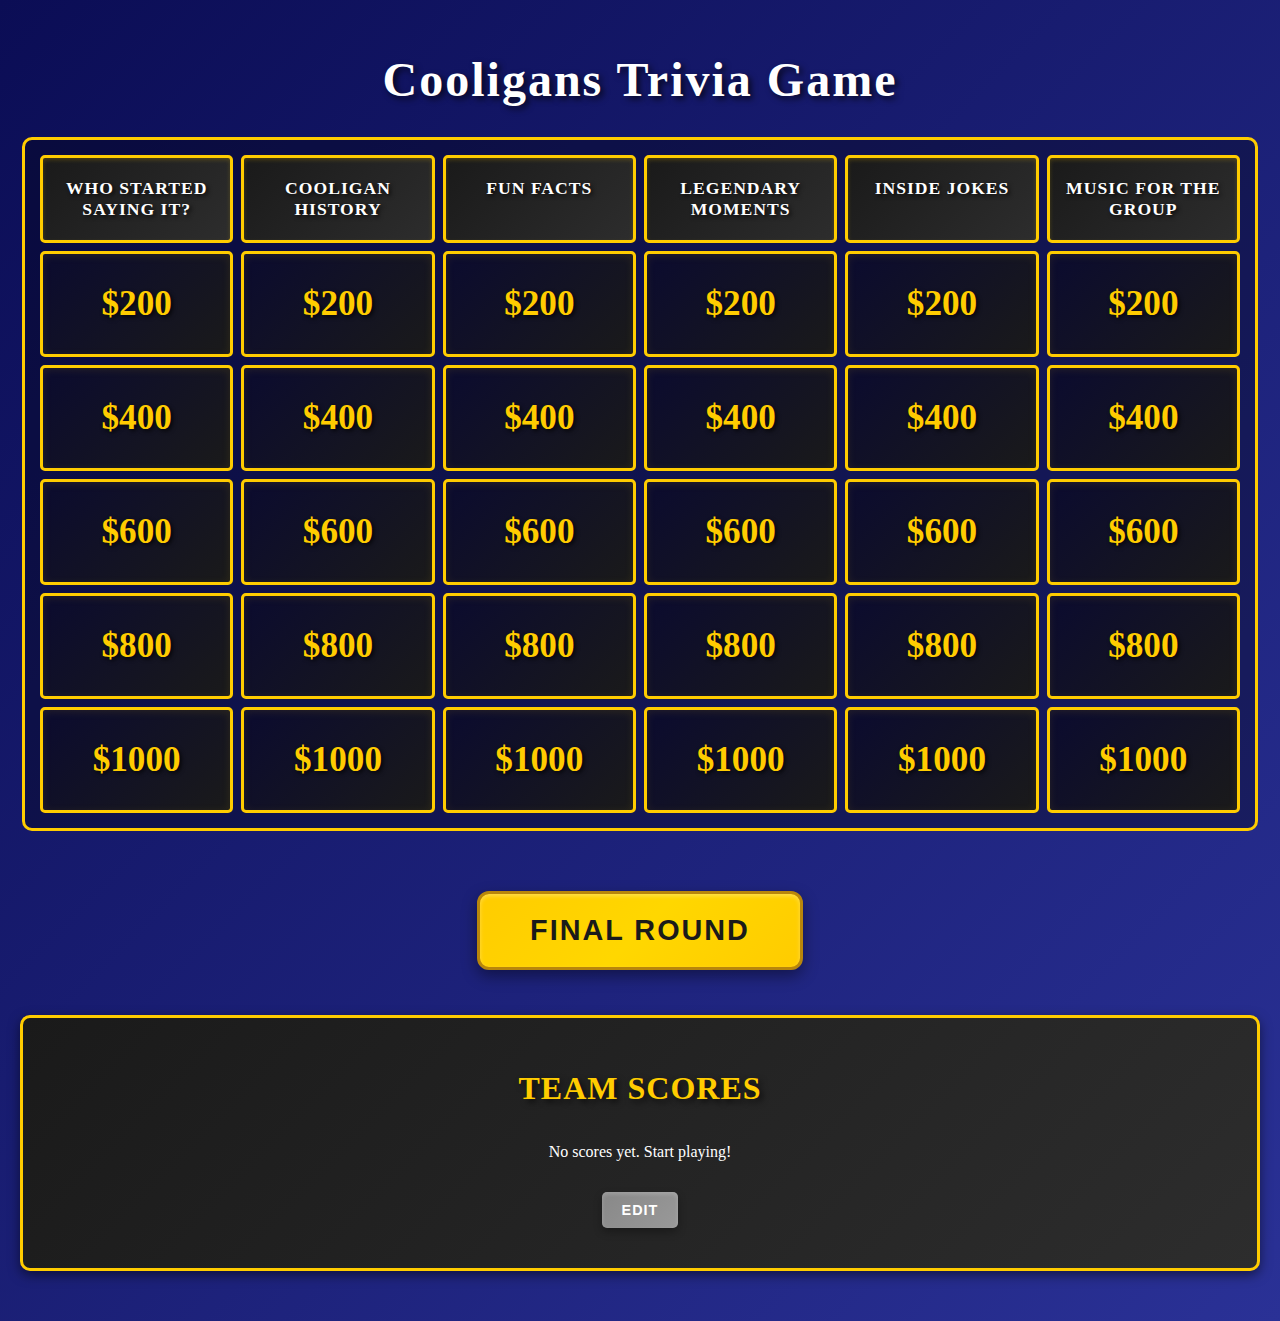
<file: index.html>
<!DOCTYPE html>
<html lang="en">
<head>
  <meta charset="UTF-8">
  <meta name="viewport" content="width=device-width, initial-scale=1.0">
  <title>Cooligan Trivia</title>
  <link rel="stylesheet" href="styles.css">
</head>
<body>
  <h1>Cooligans Trivia Game</h1>
  <div id="game-board">
    <!-- Categories will be dynamically generated by JavaScript -->
  </div>
  <button id="final-round-btn">Final Round</button>

  <!-- Team scores display -->
  <div id="team-scores">
    <h2>Team Scores</h2>
    <div id="scores-container"></div>
    <button id="update-scores-btn">Edit</button>

  </div>

  <!-- Modal for displaying questions -->
  <div id="question-modal" class="modal">
    <div class="modal-content">
      <p id="question-text"></p>
      <button id="correct-btn">Correct</button>
      <button id="incorrect-btn">Incorrect</button>
    </div>
  </div>

  <script src="script.js"></script>
</body>
</html>
</file>
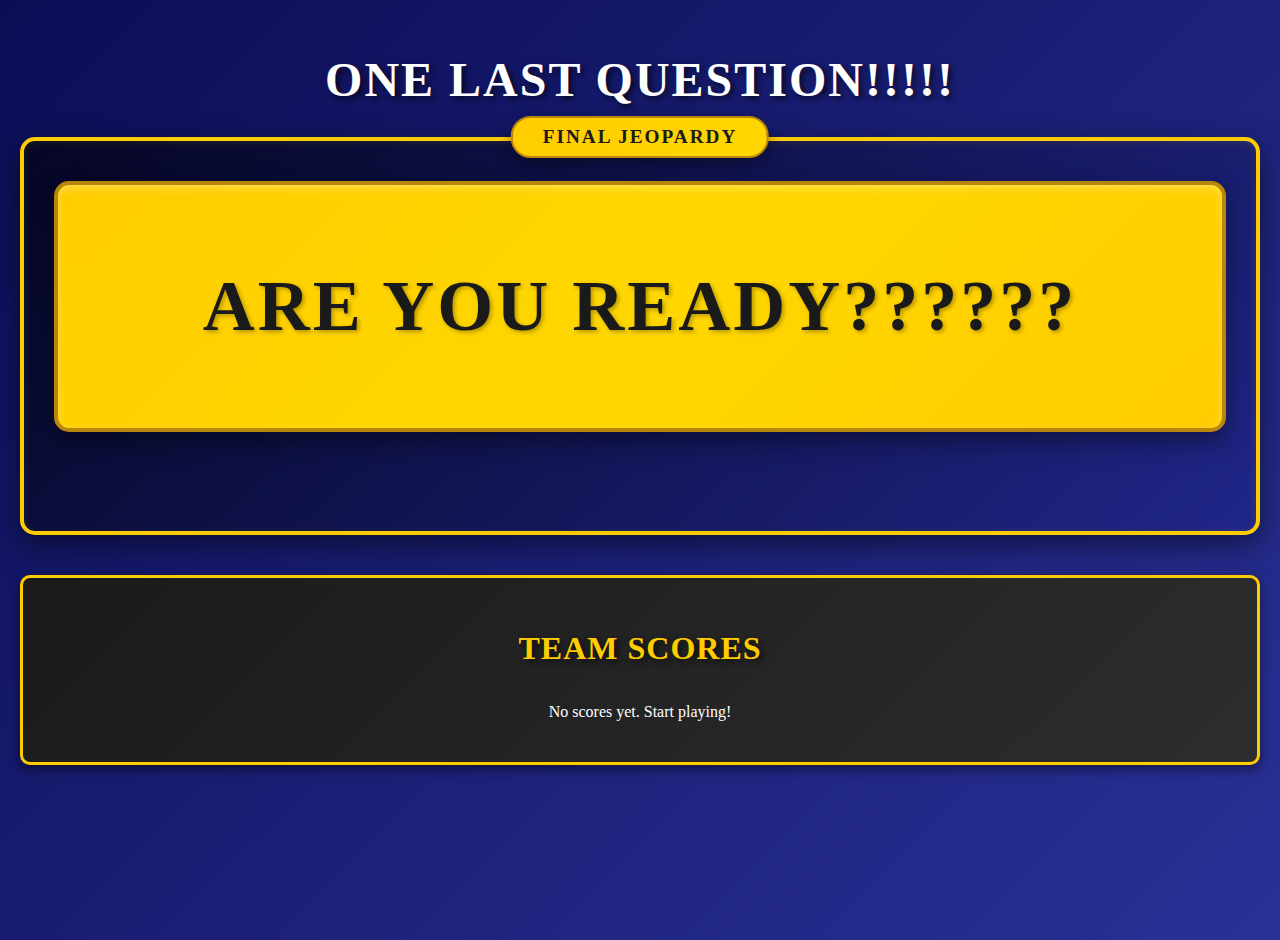
<file: final-round.html>
<!DOCTYPE html>
<html lang="en">
<head>
  <meta charset="UTF-8">
  <meta name="viewport" content="width=device-width, initial-scale=1.0">
  <title>Final Round</title>
  <link rel="stylesheet" href="styles.css">
</head>
<body>
  <h1>ONE LAST QUESTION!!!!!</h1>
  <div id="final-round-board">
    <!-- Final round questions will be dynamically generated by JavaScript -->
  </div>

  <!-- Team scores display -->
  <div id="team-scores">
    <h2>Team Scores</h2>
    <div id="scores-container"></div>
  </div>

  <!-- Modal for displaying final round questions -->
  <div id="final-question-modal" class="modal">
    <div class="modal-content">
      <p id="final-question-text"></p>
      <button id="final-correct-btn">Correct</button>
      <button id="final-incorrect-btn">Incorrect</button>
    </div>
  </div>

  <script src="script.js"></script>
</body>
</html>
</file>
<file: styles.css>
body {
  font-family: 'Times New Roman', serif;
  text-align: center;
  background: linear-gradient(135deg, #0b0d55 0%, #2a3196 100%);
  color: white;
  margin: 0;
  padding: 20px;
  min-height: 100vh;
}

/* Cooligan Trivia Game Title */
h1 {
  font-size: 3em;
  margin-bottom: 30px;
  text-shadow: 3px 3px 6px rgba(0, 0, 0, 0.7);
  color: #FFFFFF;
  font-weight: bold;
  letter-spacing: 2px;
}

#game-board {
  display: grid;
  grid-template-columns: repeat(6, 1fr);
  gap: 8px;
  margin: 20px auto;
  max-width: 1200px;
  background-color: rgba(0, 0, 0, 0.3);
  padding: 15px;
  border-radius: 10px;
  border: 3px solid #FFCC00;
}

.category {
  font-weight: bold;
  font-size: 1.1em;
  padding: 20px 10px;
  background: linear-gradient(135deg, #1a1a1a 0%, #2d2d2d 100%);
  border: 3px solid #FFCC00;
  border-radius: 5px;
  text-transform: uppercase;
  color: #FFFFFF;
  text-shadow: 2px 2px 4px rgba(0, 0, 0, 0.8);
  letter-spacing: 1px;
  box-shadow: inset 0 2px 4px rgba(255, 204, 0, 0.2);
}

.question {
  padding: 30px 10px;
  background: linear-gradient(135deg, #0B0B2F 0%, #1a1a1a 100%);
  border: 3px solid #FFCC00;
  border-radius: 5px;
  cursor: pointer;
  font-size: 2.2em;
  font-weight: bold;
  transition: all 0.3s ease;
  color: #FFCC00;
  text-shadow: 2px 2px 4px rgba(0, 0, 0, 0.8);
  box-shadow: inset 0 2px 8px rgba(255, 204, 0, 0.1);
}

.question:hover {
  background: linear-gradient(135deg, #2a3196 0%, #333 100%);
  transform: translateY(-2px);
  box-shadow: 0 4px 8px rgba(255, 204, 0, 0.3);
}

.question.disabled {
  background: linear-gradient(135deg, #444 0%, #555 100%);
  cursor: not-allowed;
  opacity: 0.4;
  color: #666;
  transform: none;
  box-shadow: none;
}

/* Final Jeopardy - Full Width, More Vertical Space */
#final-round-board {
  display: block;
  margin: 20px auto 40px auto;
  max-width: 1200px;
  background: linear-gradient(135deg, rgba(0, 0, 0, 0.6) 0%, rgba(26, 32, 135, 0.4) 100%);
  padding: 40px 30px 50px 30px;
  border-radius: 15px;
  border: 4px solid #FFCC00;
  box-shadow: 0 10px 30px rgba(0, 0, 0, 0.5),
              inset 0 2px 10px rgba(255, 204, 0, 0.1);
  position: relative;
  min-height: 300px;
}

#final-round-board::before {
  content: "FINAL JEOPARDY";
  position: absolute;
  top: -25px;
  left: 50%;
  transform: translateX(-50%);
  background: linear-gradient(135deg, #FFCC00 0%, #FFD700 100%);
  color: #1a1a1a;
  padding: 8px 30px;
  border-radius: 20px;
  font-size: 1.2em;
  font-weight: bold;
  letter-spacing: 2px;
  text-transform: uppercase;
  border: 2px solid #B8860B;
  box-shadow: 0 5px 15px rgba(0, 0, 0, 0.4);
}

/* Make final round questions look more like clickable buttons */
#final-round-board .question,
#final-round-board .final-question-large {
  width: 100%;
  padding: 80px 40px;
  font-size: 4.5em;
  font-weight: bold;
  margin: 0;
  display: flex;
  align-items: center;
  justify-content: center;
  box-sizing: border-box;
  background: linear-gradient(135deg, #FFCC00 0%, #FFD700 50%, #FFCC00 100%);
  color: #1a1a1a;
  border: 4px solid #B8860B;
  border-radius: 15px;
  text-shadow: 2px 2px 4px rgba(0, 0, 0, 0.3);
  box-shadow: 0 10px 25px rgba(0, 0, 0, 0.4),
              inset 0 3px 8px rgba(255, 255, 255, 0.3);
  position: relative;
  overflow: hidden;
  transition: all 0.4s ease;
  cursor: pointer;
  min-height: 250px;
  text-transform: uppercase;
  letter-spacing: 3px;
}

#final-round-board .question::before,
#final-round-board .final-question-large::before {
  content: '';
  position: absolute;
  top: 0;
  left: -100%;
  width: 100%;
  height: 100%;
  background: linear-gradient(90deg, transparent, rgba(255, 255, 255, 0.3), transparent);
  transition: left 0.8s ease;
}

#final-round-board .question:hover::before,
#final-round-board .final-question-large:hover::before {
  left: 100%;
}

#final-round-board .question:hover,
#final-round-board .final-question-large:hover {
  transform: translateY(-5px) scale(1.02);
  background: linear-gradient(135deg, #FFD700 0%, #FFA500 50%, #FFD700 100%);
  box-shadow: 0 15px 35px rgba(0, 0, 0, 0.5),
              inset 0 3px 8px rgba(255, 255, 255, 0.4);
  border-color: #DAA520;
}

#final-round-board .question:active,
#final-round-board .final-question-large:active {
  transform: translateY(-3px) scale(1.01);
  background: linear-gradient(135deg, #FFA500 0%, #FF8C00 50%, #FFA500 100%);
  box-shadow: 0 8px 20px rgba(0, 0, 0, 0.4),
              inset 0 3px 8px rgba(255, 255, 255, 0.2);
}

#final-round-btn {
  margin-top: 40px;
  padding: 20px 50px;
  font-size: 1.8em;
  font-weight: bold;
  background: linear-gradient(135deg, #FFCC00 0%, #FFD700 50%, #FFCC00 100%);
  color: #1a1a1a;
  border: 3px solid #B8860B;
  border-radius: 12px;
  cursor: pointer;
  transition: all 0.4s ease;
  text-transform: uppercase;
  letter-spacing: 2px;
  box-shadow: 0 6px 15px rgba(0, 0, 0, 0.4), 
              inset 0 2px 4px rgba(255, 255, 255, 0.3);
  position: relative;
  overflow: hidden;
}

#final-round-btn::before {
  content: '';
  position: absolute;
  top: -50%;
  left: -50%;
  width: 200%;
  height: 200%;
  background: linear-gradient(45deg, transparent, rgba(255, 255, 255, 0.1), transparent);
  transform: rotate(45deg);
  transition: all 0.6s ease;
  opacity: 0;
}

#final-round-btn:hover {
  background: linear-gradient(135deg, #FFD700 0%, #FFA500 50%, #FFD700 100%);
  transform: translateY(-3px) scale(1.05);
  box-shadow: 0 8px 20px rgba(0, 0, 0, 0.5),
              inset 0 2px 4px rgba(255, 255, 255, 0.4);
  border-color: #DAA520;
}

#final-round-btn:hover::before {
  opacity: 1;
  left: 100%;
}

#final-round-btn:active {
  transform: translateY(-1px) scale(1.02);
  box-shadow: 0 4px 10px rgba(0, 0, 0, 0.3);
}

.modal {
  display: none;
  position: fixed;
  top: 0;
  left: 0;
  width: 100%;
  height: 100%;
  background-color: rgba(0, 0, 0, 0.9);
  justify-content: center;
  align-items: center;
  z-index: 1000;
}

/* Updated modal content to match standard questions styling */
.modal-content {
  background: linear-gradient(135deg, #0B0B2F 0%, #1a1a1a 50%, #0B0B2F 100%);
  padding: 50px 40px;
  border-radius: 15px;
  border: 4px solid #FFCC00;
  text-align: center;
  max-width: 700px;
  width: 90%;
  box-shadow: 0 15px 40px rgba(0, 0, 0, 0.8),
              inset 0 3px 10px rgba(255, 204, 0, 0.1);
  position: relative;
  overflow: hidden;
}

.modal-content::before {
  content: '';
  position: absolute;
  top: 0;
  left: 0;
  right: 0;
  bottom: 0;
  background: linear-gradient(45deg, transparent, rgba(255, 204, 0, 0.05), transparent);
  pointer-events: none;
}

#question-text, #final-question-text {
  font-size: 2em;
  margin-bottom: 40px;
  color: #FFFFFF;
  text-shadow: 3px 3px 6px rgba(0, 0, 0, 0.8);
  line-height: 1.4;
  font-weight: bold;
  position: relative;
  z-index: 1;
}

button {
  margin: 15px;
  padding: 15px 30px;
  font-size: 1.2em;
  font-weight: bold;
  cursor: pointer;
  background: linear-gradient(135deg, #FFCC00 0%, #FFD700 100%);
  color: #1a1a1a;
  border: 2px solid #B8860B;
  border-radius: 10px;
  transition: all 0.3s ease;
  text-transform: uppercase;
  letter-spacing: 1px;
  box-shadow: 0 4px 8px rgba(0, 0, 0, 0.3),
              inset 0 2px 4px rgba(255, 255, 255, 0.2);
  position: relative;
  z-index: 1;
}

button:hover {
  background: linear-gradient(135deg, #FFD700 0%, #FFA500 100%);
  transform: translateY(-2px) scale(1.05);
  box-shadow: 0 6px 12px rgba(0, 0, 0, 0.4),
              inset 0 2px 4px rgba(255, 255, 255, 0.3);
  border-color: #DAA520;
}

button:active {
  transform: translateY(-1px) scale(1.02);
  box-shadow: 0 3px 6px rgba(0, 0, 0, 0.3);
}

#team-scores {
  margin: 30px auto;
  padding: 25px;
  background: linear-gradient(135deg, #1a1a1a 0%, #2d2d2d 100%);
  border: 3px solid #FFCC00;
  border-radius: 10px;
  max-width: 1200px;
  box-shadow: 0 4px 12px rgba(0, 0, 0, 0.5);
}

#team-scores h2 {
  font-size: 2em;
  margin-bottom: 20px;
  text-shadow: 3px 3px 6px rgba(0, 0, 0, 0.7);
  color: #FFCC00;
  text-transform: uppercase;
  letter-spacing: 1px;
}

#scores-container {
  display: flex;
  justify-content: center;
  gap: 25px;
  flex-wrap: wrap;
}

.team-score {
  background: linear-gradient(135deg, #333 0%, #444 100%);
  padding: 15px 25px;
  border-radius: 8px;
  border: 2px solid #FFCC00;
  font-size: 1.3em;
  font-weight: bold;
  min-width: 180px;
  text-align: center;
  color: #FFFFFF;
  text-shadow: 1px 1px 2px rgba(0, 0, 0, 0.8);
  box-shadow: inset 0 2px 4px rgba(255, 204, 0, 0.1);
}

#update-scores-btn {
  margin-top: 15px;
  padding: 10px 20px;
  font-size: 0.9em;
  background: linear-gradient(135deg, #888 0%, #999 100%);
  color: white;
  border: none;
  border-radius: 5px;
  cursor: pointer;
  transition: all 0.3s ease;
  text-transform: uppercase;
  font-weight: bold;
}

#update-scores-btn:hover {
  background: linear-gradient(135deg, #999 0%, #aaa 100%);
  transform: translateY(-1px);
}

.winner-screen {
  position: fixed;
  top: 0;
  left: 0;
  width: 100%;
  height: 100%;
  background: linear-gradient(135deg, rgba(26, 32, 135, 0.95) 0%, rgba(0, 0, 0, 0.95) 100%);
  color: white;
  display: flex;
  flex-direction: column;
  justify-content: center;
  align-items: center;
  text-align: center;
  z-index: 1000;
  backdrop-filter: blur(5px);
}

.winner-screen h1 {
  font-size: 4em;
  margin-bottom: 20px;
  color: #FFCC00;
  text-shadow: 4px 4px 8px rgba(0, 0, 0, 0.8);
  animation: pulse 2s infinite;
}

.winner-screen h2 {
  font-size: 2.5em;
  margin-bottom: 30px;
  text-shadow: 3px 3px 6px rgba(0, 0, 0, 0.8);
}

.winner-screen ul {
  list-style-type: none;
  padding: 0;
  background: rgba(0, 0, 0, 0.3);
  border-radius: 10px;
  padding: 20px;
  border: 2px solid #FFCC00;
}

.winner-screen ul li {
  font-size: 1.6em;
  margin: 15px 0;
  text-shadow: 2px 2px 4px rgba(0, 0, 0, 0.8);
}

#play-again-btn {
  margin-top: 30px;
  padding: 15px 30px;
  font-size: 1.4em;
  font-weight: bold;
  background: linear-gradient(135deg, #FFCC00 0%, #FFD700 100%);
  color: #1a1a1a;
  border: none;
  border-radius: 8px;
  cursor: pointer;
  transition: all 0.3s ease;
  text-transform: uppercase;
  box-shadow: 0 4px 8px rgba(0, 0, 0, 0.3);
}

#play-again-btn:hover {
  background: linear-gradient(135deg, #FFD700 0%, #FFA500 100%);
  transform: translateY(-2px);
  box-shadow: 0 6px 12px rgba(0, 0, 0, 0.4);
}

@keyframes pulse {
  0% { transform: scale(1); }
  50% { transform: scale(1.05); }
  100% { transform: scale(1); }
}
</file>
